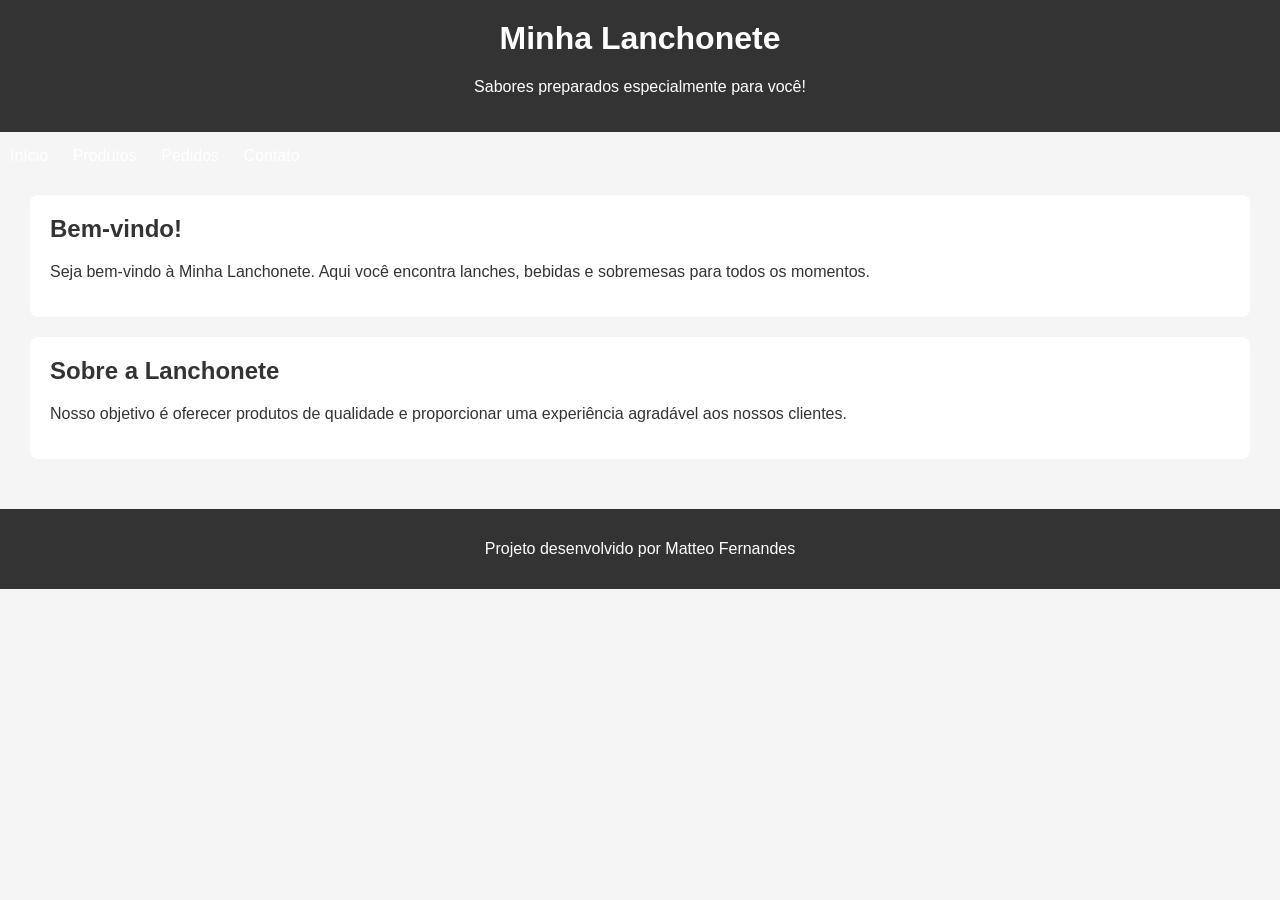
<file: src/index.html>
<!DOCTYPE html>
<html lang="pt-BR">
<head>
    <meta charset="UTF-8">
    <meta name="viewport" content="width=device-width, initial-scale=1.0">
    <title>Minha Lanchonete</title>
    <link rel="stylesheet" href="style.css">
</head>
<body>

    <header>
        <h1>Minha Lanchonete</h1>
        <p>Sabores preparados especialmente para você!</p>
    </header>
<nav>
    <a href="index.html">Início</a>
    <a href="produtos.html">Produtos</a>
    <a href="pedidos.html">Pedidos</a>
    <a href="contato.html">Contato</a>
</nav>

    <main>
        <section>
            <h2>Bem-vindo!</h2>
            <p>
                Seja bem-vindo à Minha Lanchonete.
                Aqui você encontra lanches, bebidas e sobremesas
                para todos os momentos.
            </p>
        </section>

        <section>
            <h2>Sobre a Lanchonete</h2>
            <p>
                Nosso objetivo é oferecer produtos de qualidade
                e proporcionar uma experiência agradável aos nossos clientes.
            </p>
        </section>
    </main>

    <footer>
        <p>Projeto desenvolvido por Matteo Fernandes</p>
    </footer>

</body>
</html>
</file>
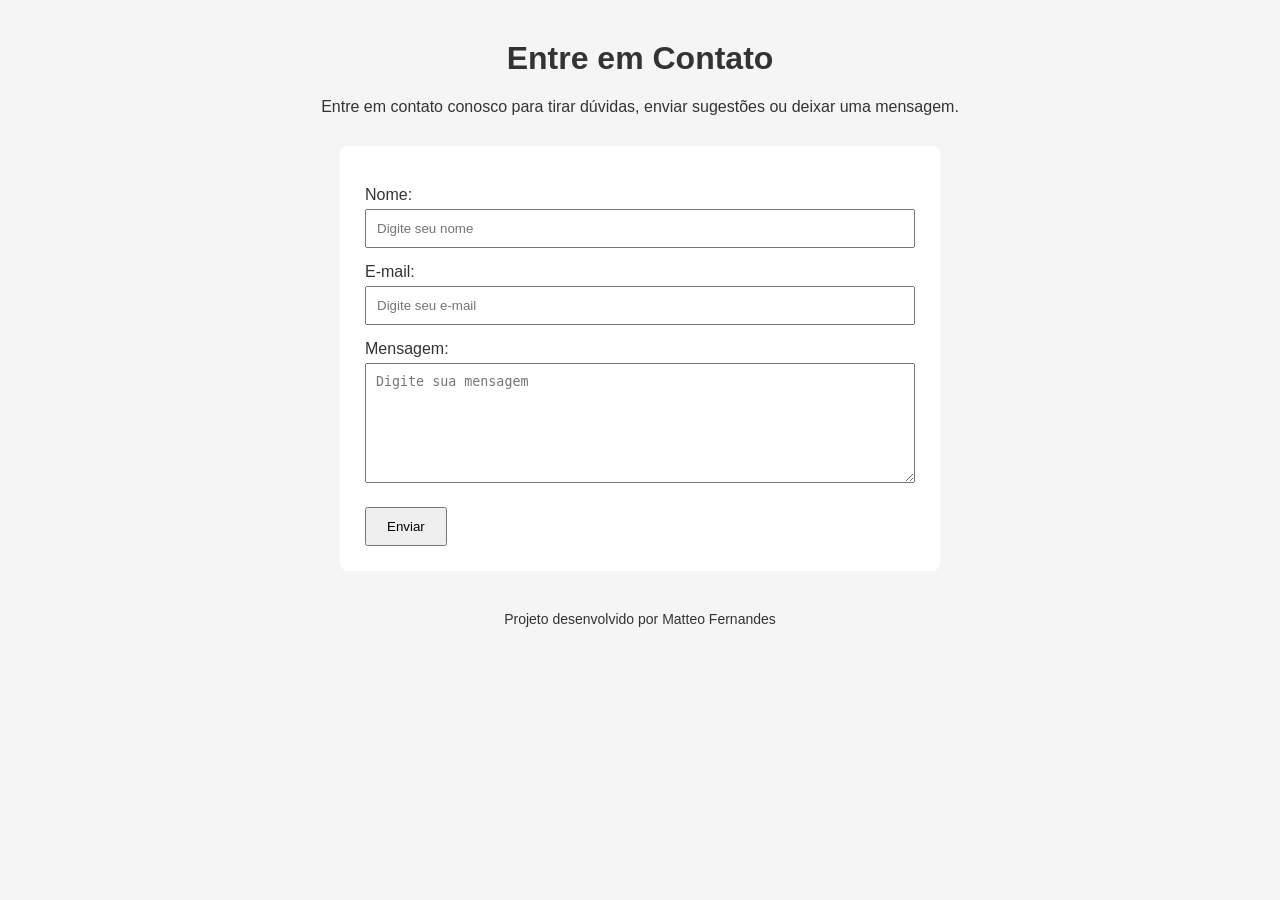
<file: src/contato.html>
<!DOCTYPE html>
<html lang="pt-BR">
<head>
    <meta charset="UTF-8">
    <meta name="viewport" content="width=device-width, initial-scale=1.0">
    <title>Contato - Minha Lanchonete</title>
    <link rel="stylesheet" href="contato.css">
</head>
<body>

    <header>
        <h1>Entre em Contato</h1>
        <p>
            Entre em contato conosco para tirar dúvidas,
            enviar sugestões ou deixar uma mensagem.
        </p>
    </header>

    <main>
        <form>
            <label for="nome">Nome:</label>
            <input type="text" id="nome" name="nome" placeholder="Digite seu nome">

            <label for="email">E-mail:</label>
            <input type="email" id="email" name="email" placeholder="Digite seu e-mail">

            <label for="mensagem">Mensagem:</label>
            <textarea id="mensagem" name="mensagem" placeholder="Digite sua mensagem"></textarea>

            <button type="submit">Enviar</button>
        </form>
    </main>

    <footer>
        <p>Projeto desenvolvido por Matteo Fernandes</p>
    </footer>

</body>
</html>
</file>
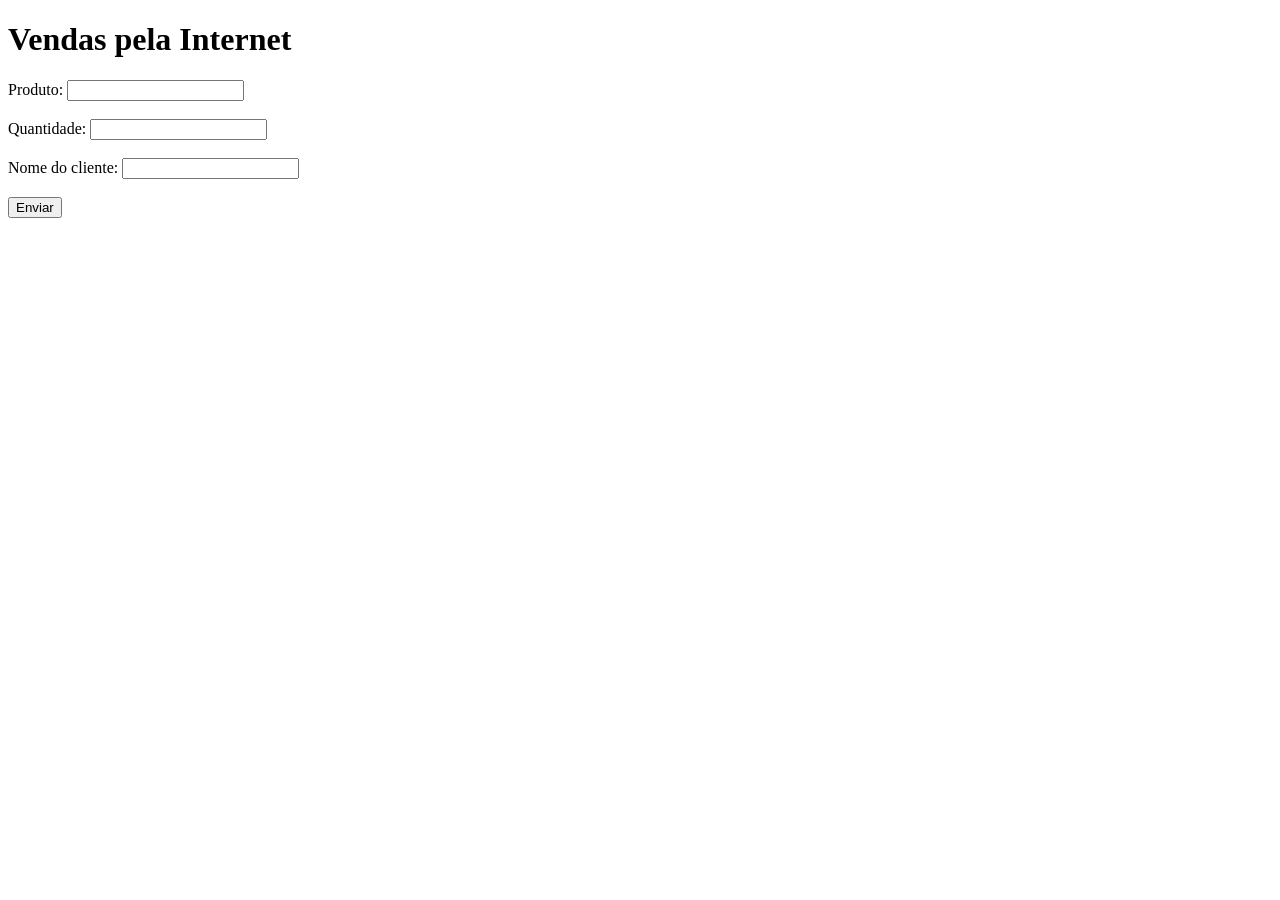
<file: src/formVendasWeb.html>
<!DOCTYPE html>
<html lang="pt-BR">
<head>
    <meta charset="UTF-8">
    <title>Vendas pela Internet</title>
</head>
<body>

    <h1>Vendas pela Internet</h1>

    <form>
        <label for="produto">Produto:</label>
        <input type="text" id="produto" name="produto">

        <br><br>

        <label for="quantidade">Quantidade:</label>
        <input type="number" id="quantidade" name="quantidade">

        <br><br>

        <label for="cliente">Nome do cliente:</label>
        <input type="text" id="cliente" name="cliente">

        <br><br>

        <button type="submit">Enviar</button>
    </form>

</body>
</html>
</file>
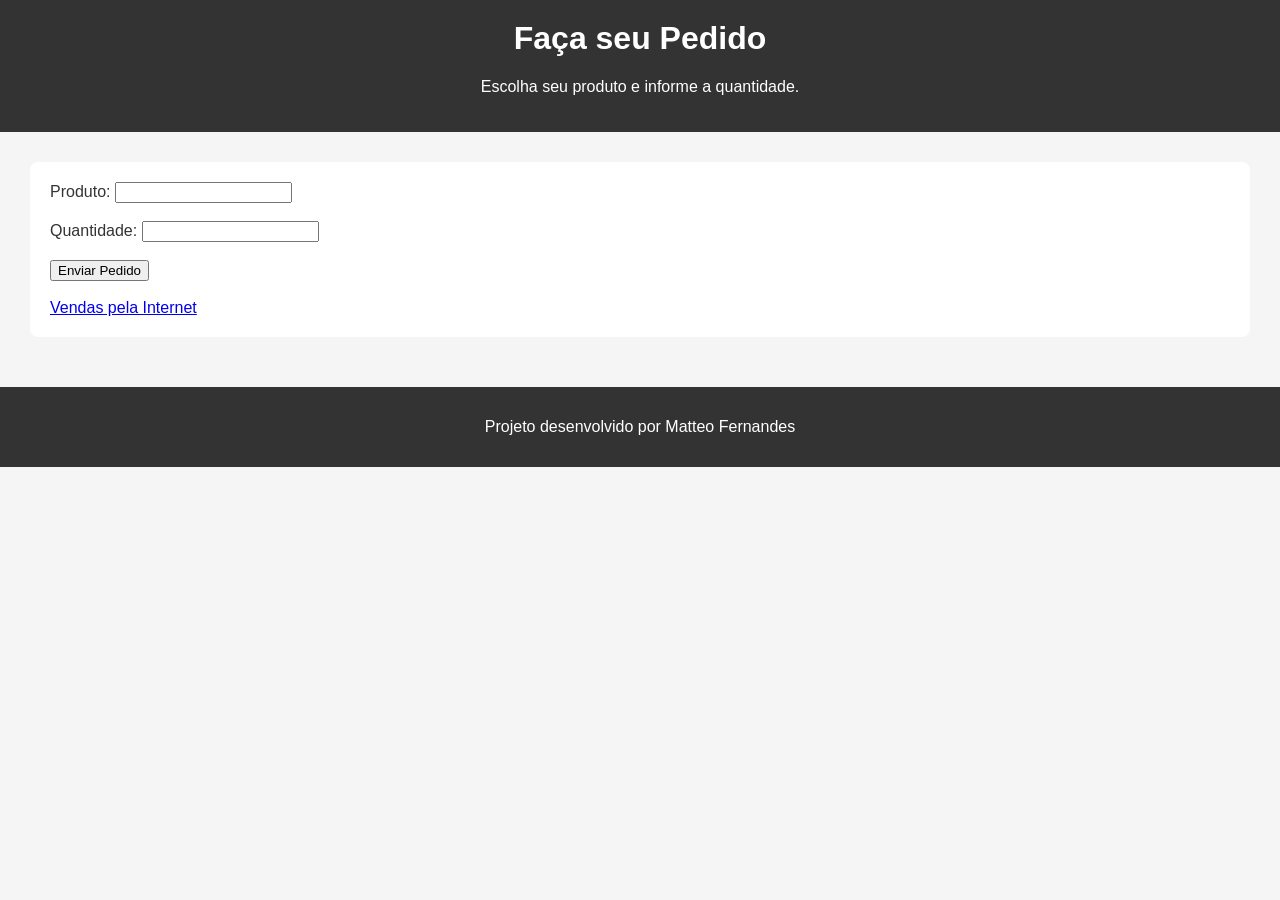
<file: src/pedidos.html>
<!DOCTYPE html>
<html lang="pt-BR">
<head>
    <meta charset="UTF-8">
    <meta name="viewport" content="width=device-width, initial-scale=1.0">
    <title>Pedidos - Minha Lanchonete</title>
    <link rel="stylesheet" href="style.css">
</head>
<body>

    <header>
        <h1>Faça seu Pedido</h1>
        <p>Escolha seu produto e informe a quantidade.</p>
    </header>

    <main>
        <section>
            <form>
                <label for="produto">Produto:</label>
                <input type="text" id="produto" name="produto">

                <br><br>

                <label for="quantidade">Quantidade:</label>
                <input type="number" id="quantidade" name="quantidade" min="1">

                <br><br>

                <button type="submit">Enviar Pedido</button>
            </form>

            <br>

            <a href="formVendasWeb.html">Vendas pela Internet</a>
        </section>
    </main>

    <footer>
        <p>Projeto desenvolvido por Matteo Fernandes</p>
    </footer>

</body>
</html>
</file>
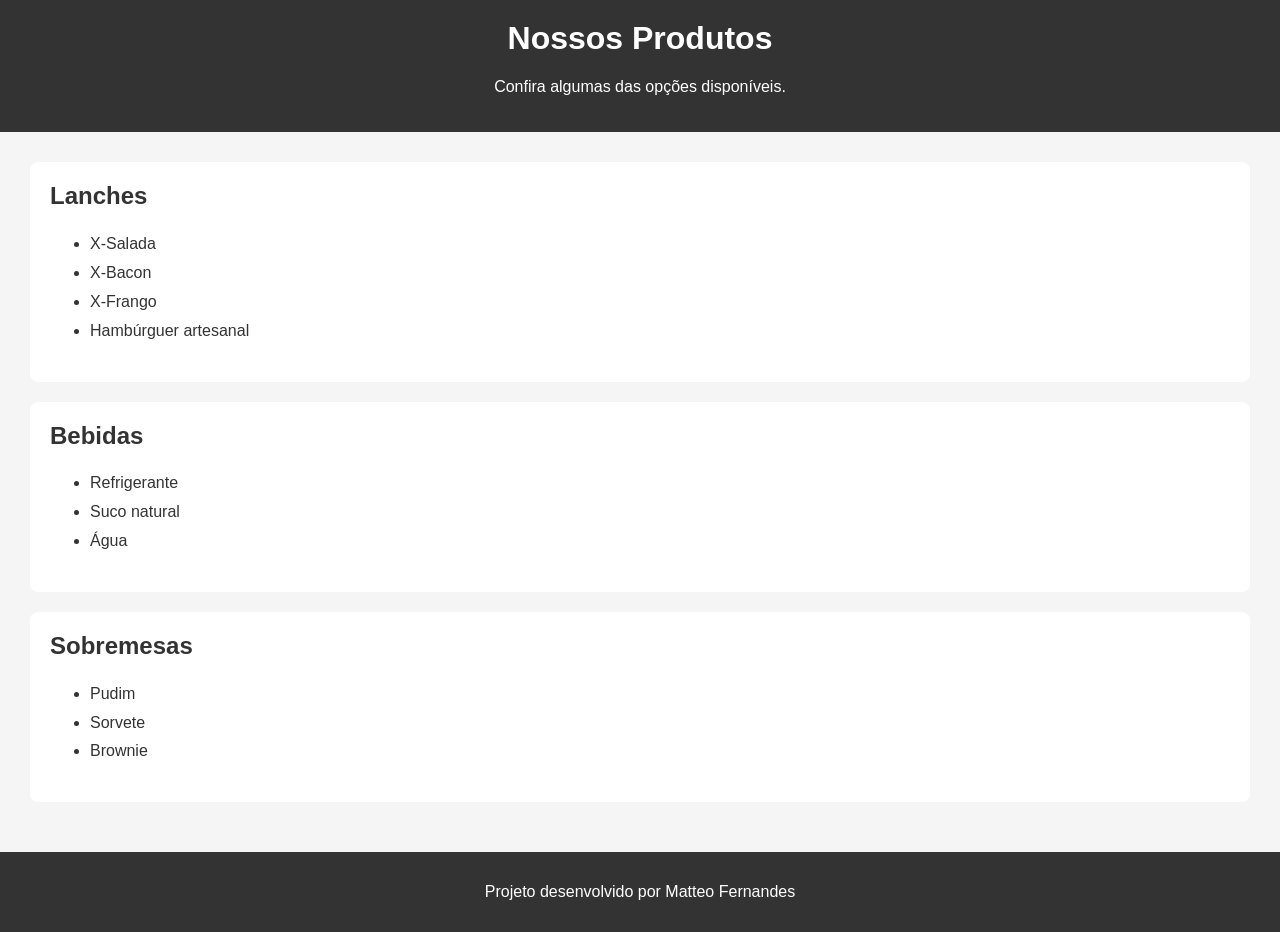
<file: src/produtos.html>
<!DOCTYPE html>
<html lang="pt-BR">
<head>
    <meta charset="UTF-8">
    <meta name="viewport" content="width=device-width, initial-scale=1.0">
    <title>Produtos - Minha Lanchonete</title>
    <link rel="stylesheet" href="style.css">
</head>
<body>

    <header>
        <h1>Nossos Produtos</h1>
        <p>Confira algumas das opções disponíveis.</p>
    </header>

    <main>
        <section>
            <h2>Lanches</h2>
            <ul>
                <li>X-Salada</li>
                <li>X-Bacon</li>
                <li>X-Frango</li>
                <li>Hambúrguer artesanal</li>
            </ul>
        </section>

        <section>
            <h2>Bebidas</h2>
            <ul>
                <li>Refrigerante</li>
                <li>Suco natural</li>
                <li>Água</li>
            </ul>
        </section>

        <section>
            <h2>Sobremesas</h2>
            <ul>
                <li>Pudim</li>
                <li>Sorvete</li>
                <li>Brownie</li>
            </ul>
        </section>
    </main>

    <footer>
        <p>Projeto desenvolvido por Matteo Fernandes</p>
    </footer>

</body>
</html>
</file>
<file: src/style.css>
body {
    font-family: Arial, sans-serif;
    margin: 0;
    background-color: #f5f5f5;
    color: #333;
}

header {
    background-color: #333;
    color: white;
    padding: 20px;
    text-align: center;
}

nav {
    margin-top: 15px;
}

nav a {
    color: white;
    text-decoration: none;
    margin: 0 10px;
}

nav a:hover {
    text-decoration: underline;
}

main {
    padding: 30px;
}

section {
    background-color: white;
    padding: 20px;
    margin-bottom: 20px;
    border-radius: 8px;
}

h1,
h2 {
    margin-top: 0;
}

ul {
    line-height: 1.8;
}

footer {
    background-color: #333;
    color: white;
    text-align: center;
    padding: 15px;
}
</file>
<file: src/contato.css>
body {
    font-family: Arial, sans-serif;
    margin: 40px;
    background-color: #f5f5f5;
    color: #333333;
}

header {
    text-align: center;
    margin-bottom: 30px;
}

main {
    max-width: 600px;
    margin: 0 auto;
}

form {
    background-color: white;
    padding: 25px;
    border-radius: 8px;
}

label {
    display: block;
    margin-top: 15px;
    margin-bottom: 5px;
}

input,
textarea {
    width: 100%;
    padding: 10px;
    box-sizing: border-box;
}

textarea {
    height: 120px;
    resize: vertical;
}

button {
    margin-top: 20px;
    padding: 10px 20px;
    cursor: pointer;
}

footer {
    text-align: center;
    margin-top: 40px;
    font-size: 14px;
}
</file>
